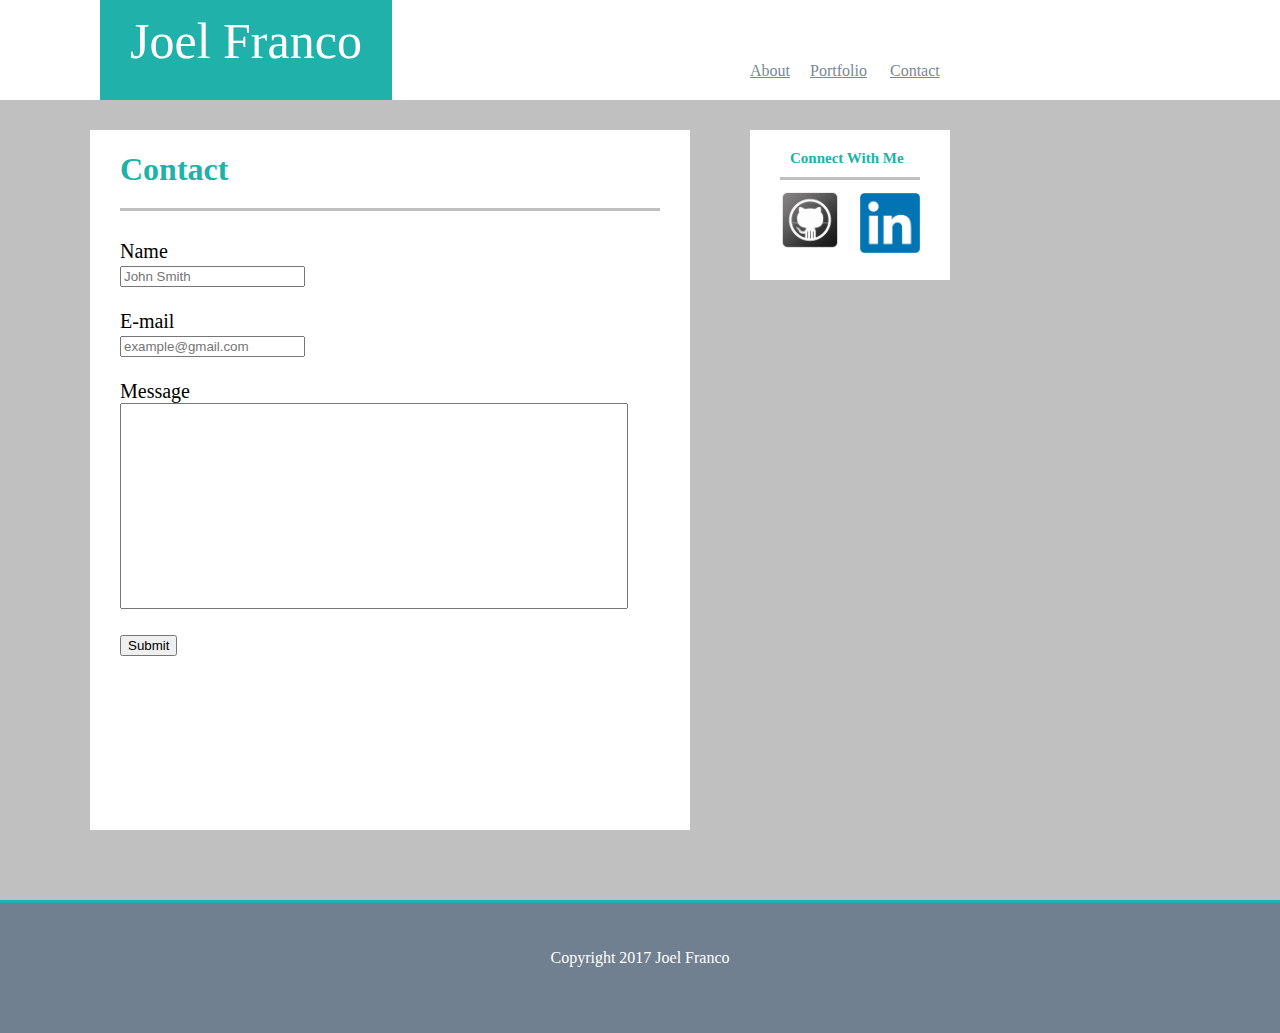
<file: contact.html>
<!DOCTYPE html>
<html lang=“en-us”>
<link rel="stylesheet" type="text/css" href="assets/css/style.css">
<head>
    <meta charset="UTF-8" >
    <title>Joel Franco</title>
</head>

<body>
<div class="header">
	<p class="name">Joel Franco</p>
	<a href="index.html" class="aboutLink">About</a>
	<a href="portfolio.html" class="portfolioLink">Portfolio</a>
	<a href="contact.html" class="contactLink">Contact</a>
</div>
<div class="body">
	<div class="contactBox">
		<h1 class="contact">Contact</h1>
		<form action="joel.franco0789@gmail.com" method="post" enctype="text/plain" class="contactInfo">
		Name<br>
		<input type="text" name="name" placeholder="John Smith"><br><br>
		E-mail<br>
		<input type="text" name="mail" placeholder="example@gmail.com"><br><br>
		Message<br>
		<input type="text" name="comment" class="contactMessageSize"><br><br>
		<input type="submit" value="Submit">
		</form>
	</div>
	<div class="connectWithMeBox">
		<h1 class="connectWithMe">Connect With Me</h1>
		<a href="https://github.com/joelfranco89"><img src="assets/images/gitHubIcon.png" alt="gitHub" class="iconSize gitHubIcon"></a>
		<a href="https://www.linkedin.com/in/joel-franco-578b9a37/"><img src="assets/images/linkedInIcon.png" alt="linkedIn" class="iconSize linkedInIcon"></a>
	</div>
</div>
	<div class="footer">
	<p>Copyright 2017 Joel Franco</p>
	</div>
</body>
</file>
<file: assets/css/style.css>
body{
	margin: 0;
}
.header{
	position: relative;
	top: 0;
	height: 100px;
}
.name{
	color: white;
	position: absolute;
	margin: 0px;
	bottom: 0px;
	left: 100px;
	padding: 30px;
	font-size: 50px;
	background-color: #20B2AA
}
.aboutLink{
	color: #778899;
	position: absolute;
	padding: 20px;
	margin: 0px;
	bottom: 0px;
	left: 730px;
}
.portfolioLink{
	color: #778899;
	position: absolute;
	padding: 20px;
	margin: 0px;
	bottom: 0px;
	left: 790px;
}
.contactLink{
	color: #778899;
	position: absolute;
	padding: 20px;
	margin: 0px;
	bottom: 0px;
	left: 870px;
}
.body{
	position: relative;
	background-color: #C0C0C0;
	height: 800px;
}
.aboutMeBox{
	position: absolute;
	top: 30px;
	left: 90px;
	height: 400px;
	width: 600px;
	background-color: white;
		margin-right: 30px;
	margin-left: 30px;
}
.contactBox{
	position: absolute;
	top: 30px;
	left: 90px;
	height: 700px;
	width: 600px;
	background-color: white;
}
.contactBoxName{
	position: absolute;
	top: 60px;
	padding: 30px;
}
.contactInfo{
	font-size: 20px;
	position: absolute;
	top: 80px;
	padding: 30px;
}
.contactMessageSize{
	height: 200px;
	width: 500px;
}
.aboutMe{
	color: #20B2AA;
	border-bottom-style: solid;
	border-bottom-color: #C0C0C0;
}
.picture{
	float: left;
	margin-right: 10px;
}
.title{
	padding-bottom: 20px;
	margin-right: 30px;
	margin-left: 30px;
}
.content {
	margin-left: 30px;
	margin-right: 30px;
}
.contact{
	position: absolute;
	left: 30px;
	right: 30px;
	padding-bottom: 20px;
	color: #20B2AA;
	border-bottom-style: solid;
	border-bottom-color: #C0C0C0;
}
.connectWithMeBox{
	position: absolute;
	top: 30px;
	left: 750px;
	height: 150px;
	width: 200px;
	background-color: white;
}
.connectWithMe{
	position: absolute;
	left: 30px;
	right: 30px;
	color: #20B2AA;
	font-size: 15px;
	padding: 10px;
	border-bottom-style: solid;
	border-bottom-color: #C0C0C0;
}
.crossfitTimer{
	position: absolute;
	top: 120px;
	left: 30px;
}
.crossfitTimerTitle{
	position: absolute;
	background-color: #20B2AA;
	color: white;
	width: 250px;
	height: 40px;
	top: 225px;
	left: 30px;
	text-align: center;
	padding-top: 20px;
}
.timesTable{
	position: absolute;
	top: 120px;
	right: 30px;
}
.timesTableTitle{
	position: absolute;
	background-color: #20B2AA;
	color: white;
	width: 250px;
	height: 40px;
	top: 225px;
	right: 30px;
	text-align: center;
	padding-top: 20px;
}
.iconSize {
	height: 60px;
	width: 60px;
}
.gitHubIcon{
	position: absolute;
	top: 60px;
	left: 30px;
}
.linkedInIcon{
	position: absolute;
	top: 63px;
	right: 30px;
}

.footer{
	color: white;
	text-align: center;
	height: 100px;
	width: 100%;
	border-top-style: solid;
	border-top-color: #20B2AA;
	background-color: #708090;
	padding-top: 30px; 
}
</file>
